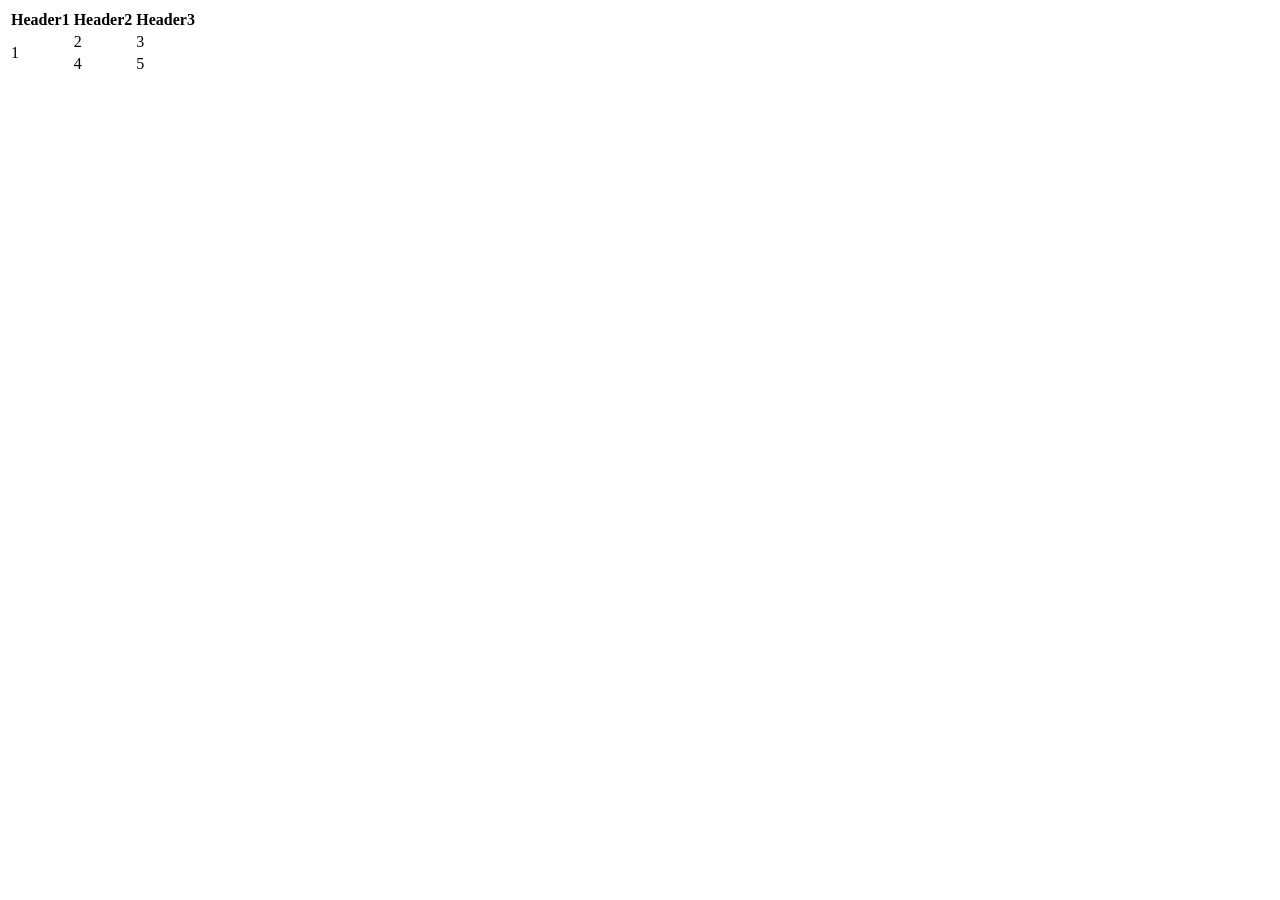
<file: html/gps/index.html>
<!DOCTYPE html>
<html>
<head>
	<title>Awesome Table!</title>
</head>
<body>
	<table>
		<tr>
			<th>Header1</th>
			<th>Header2</th>
			<th>Header3</th>
		</tr>
		<tr>
			<td rowspan="2">1</td>
			<td>2</td>
			<td>3</td>
		</tr>
		<tr>
			<td>4</td>
			<td>5</td>
		</tr>	
	</table>
	
</body>
</html>


<!-- 1. What is the purpose of HTML5 semantic tags? Which ones do you see as most useful?
The semantic tags in HTML 5 are used to give meaning and structure to the content of a webpage. I think tags like header, footer, main and section will be very useful, I also see myself using div alot in the future.
2. What is the order the browser uses to display elements on a page?
The browser moves through the code from top to bottom.
3. What did you learn about Sublime in this challenge? Do you think you'll create more handy snippets at a later date?
I learned how to create new snippets, I definately see myself creating my own snippets in the future, it's really handy!
4. What concept in this challenge was most difficult for you? How can you improve your understanding of this concept?
I sometimes struggle with when to use what semantic tag, ie section vs div. I can get better at this by reading lots of code (I've been checking out the source code for pages I'm on), also that HTML doctor flow chart is really helpful. -->
</file>
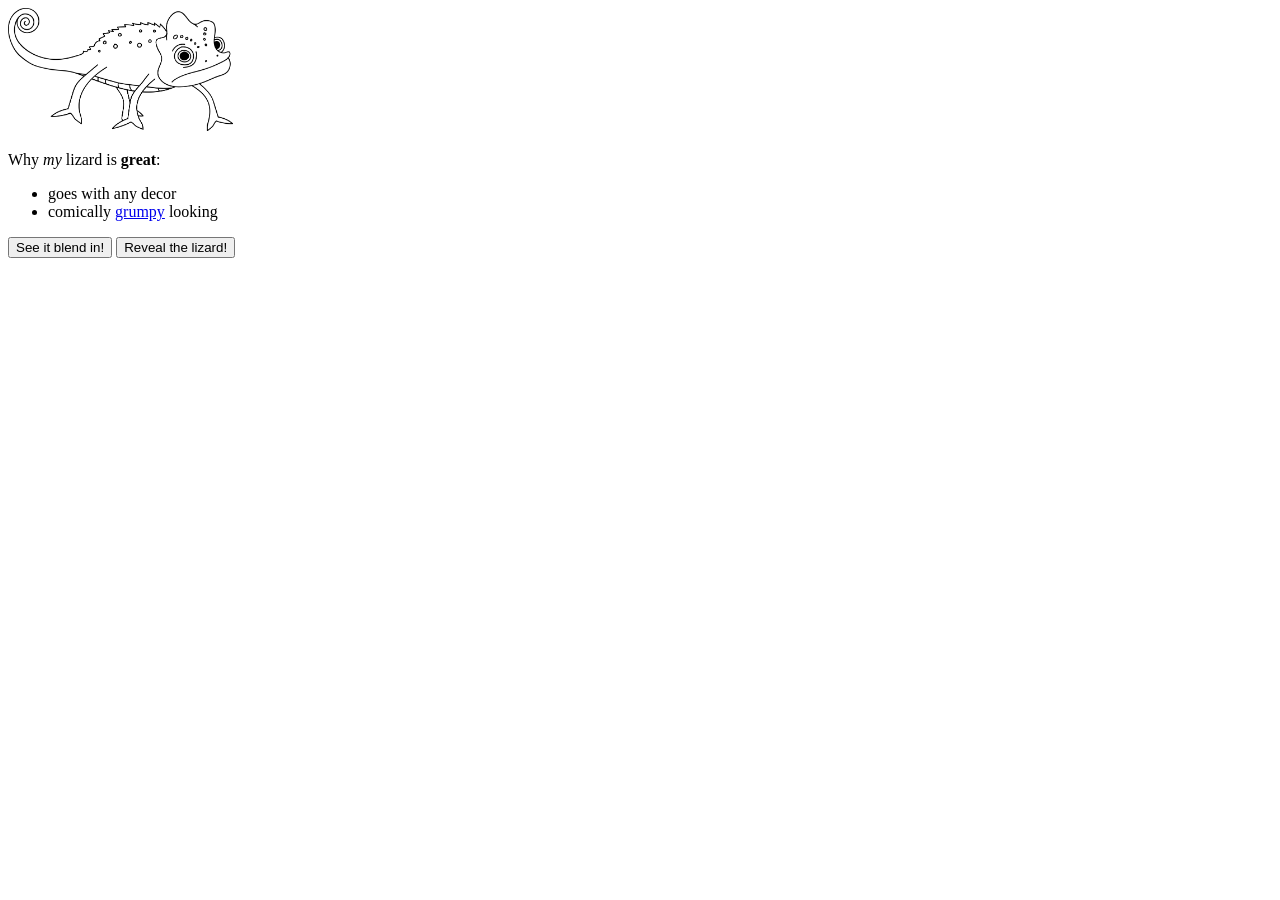
<file: web_dev/chameleon/index.html>
<!DOCTYPE html>
<html>
<head>
  <title>About My Pet</title>
  <link rel="stylesheet" href="style.css">
</head>
<body>
  <div id="about-my-pet">
    <img id="lizard-photo" src="chameleon.png">
    <p>Why <em>my</em> lizard is <strong>great</strong>:</p>
    <ul>
      <li>goes with any decor</li>
      <li>comically <a href="http://grumpy.com">grumpy</a> looking</li>
    </ul>
    <button>See it blend in!</button>
    <button>Reveal the lizard!</button>
  </div>
  <script src="script.js"></script>
</body>
</html>
</file>
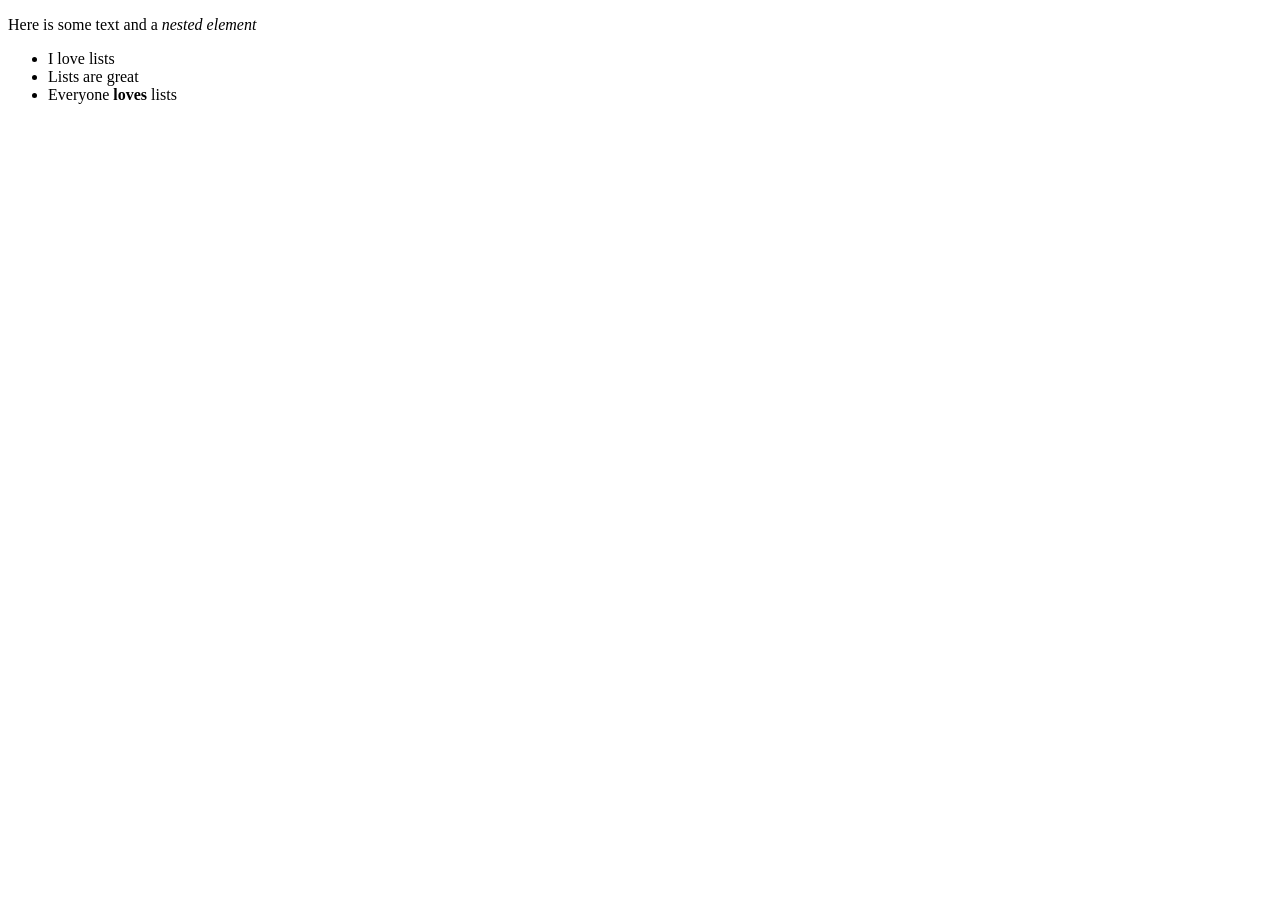
<file: web_dev/client_side_js/index.html>
<!DOCTYPE html>
<html>
<head>
	<title>DOM practice</title>
</head>
<body>
	<div>
		<p>Here is some text and a <em>nested element</em></p>
		<ul>
			<li>I love lists</li>
			<li>Lists are great</li>
			<li>Everyone <strong>loves</strong> lists</li>
		</ul>
	</div>
	<script src = "script.js"></script>
</body>
</html>
</file>
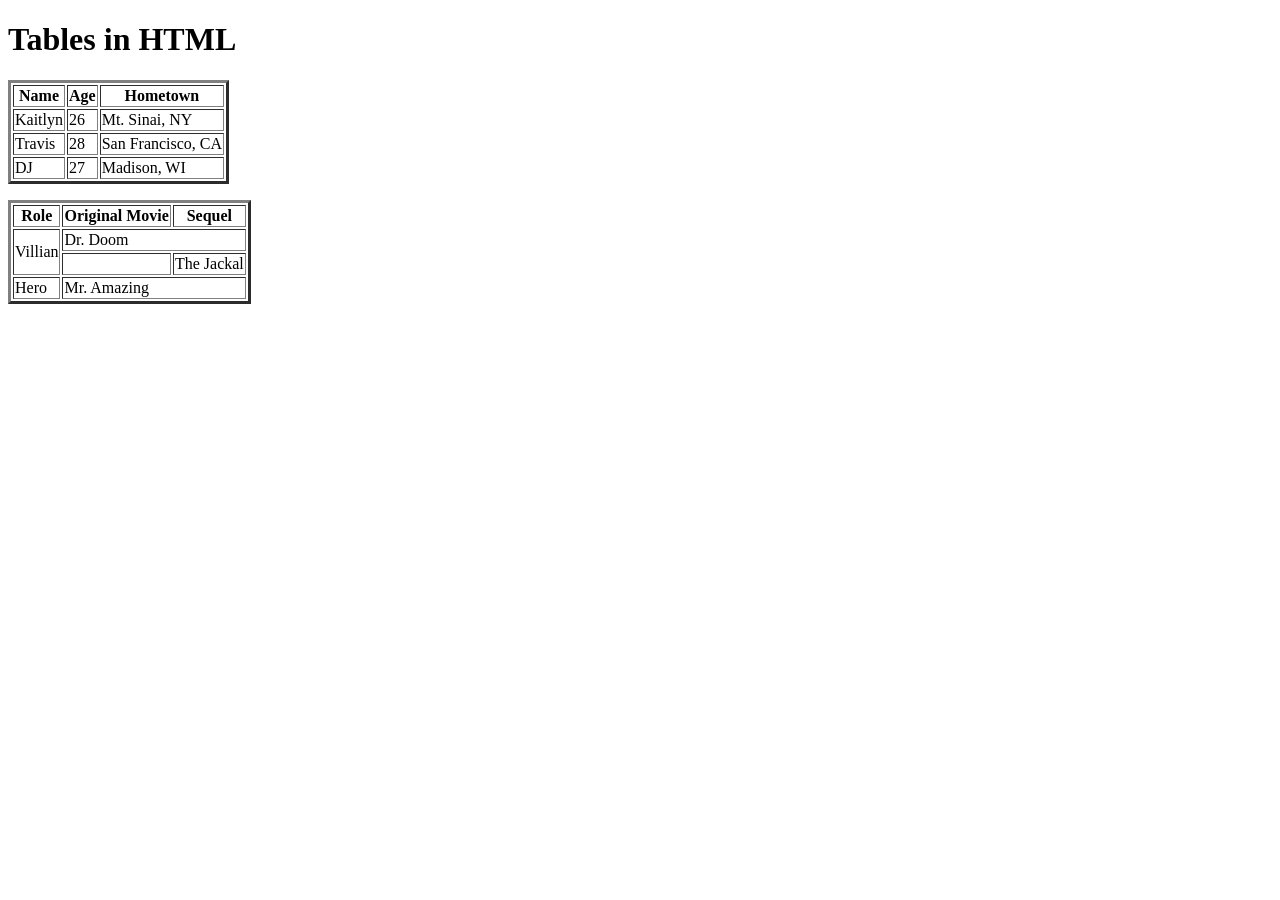
<file: html/table-practice.html>
<!DOCTYPE html>
<html>
<head>
	<title>2.3 Tables</title>
</head>
<body>
	<h1>Tables in HTML</h1>
	<table border = 3>
		<tr>
			<th>Name</th>
			<th>Age</th>
			<th>Hometown</th>
		</tr>
		<tr>
			<td>Kaitlyn</td>
			<td>26</td>
			<td>Mt. Sinai, NY</td>
		</tr>
		<tr>
			<td>Travis</td>
			<td>28</td>
			<td>San Francisco, CA</td>
		</tr>
		<tr>
			<td>DJ</td>
			<td>27</td>
			<td>Madison, WI</td>
		</tr>
	</table>
	<p></p>

	<table border = 3>
		<tr>
			<th>Role</th>
			<th>Original Movie</th>
			<th>Sequel</th>
		</tr>
		<tr>
			<td rowspan="2">Villian</td>
			<td colspan="2">Dr. Doom</td>
		</tr>
		<tr>
			<td>&nbsp;</td>
			<td>The Jackal</td>
		</tr>
		<tr>
			<td>Hero</td>
			<td colspan="2">Mr. Amazing</td>
		</tr>
	</table>
</body>
</html>
</file>
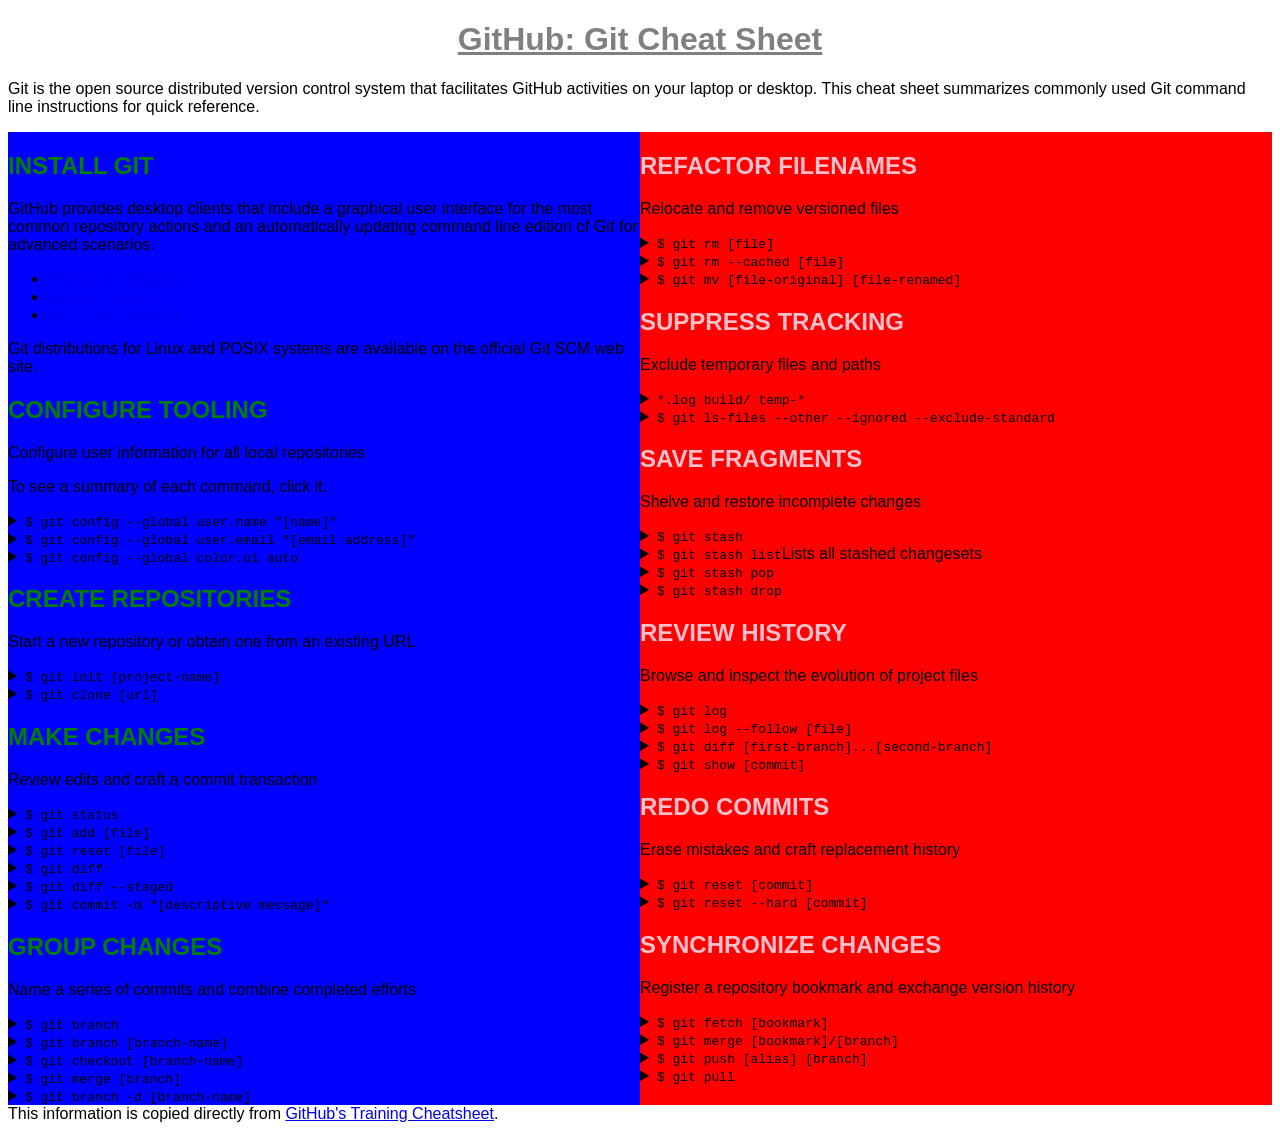
<file: css/gps/gps2-1.html>
<!--
Write your names here:
1. Kaitlyn McPartland
2. Alex Bills
We spent 1 hour on this challenge.
--> 

<!-- This challenge uses HTML5 syntax that may not be available in all browsers (It works in Chrome and Safari, from my testing. (<details> and<summary>). -->

<!DOCTYPE html>
<html lang="en">
  <head>
    <meta charset="UTF-8">
    <link rel="stylesheet" href="#">  <!-- Insert a link to the stylesheet here -->
    <title>Git Cheat Sheet</title>
    <link rel="stylesheet" href="gps2-1.css" type="text/css">
  </head>

  <body>
    <header>
      <h1>GitHub: Git Cheat Sheet</h1>
      <p>Git is the open source distributed version control system that
        facilitates GitHub activities on your laptop or desktop.
        This cheat sheet summarizes commonly used Git command line
        instructions for quick reference.</p>
    </header>

    <section class="column-1">
      <article>
        <h2>INSTALL GIT</h2>
        <p>GitHub provides desktop clients that include a graphical user
        interface for the most common repository actions and an automatically
        updating command line edition of Git for advanced scenarios.</p>
        <ul>
          <li><a href="https://windows.github.com">GitHub for Windows</a></li>
          <li><a href="https://mac.github.com">GitHub for Mac</a></li>
          <li><a href="http://git-scm.com">Git for All Platforms</a></li>
        </ul>

        Git distributions for Linux and POSIX systems are available on the
        official Git SCM web site.
      </article>

      <article>
        <h2>CONFIGURE TOOLING</h2>
        <p>Configure user information for all local repositories</p>
        <p> To see a summary of each command, click it.</p>

        <details>
          <summary><code>$ git config --global user.name "[name]"</code></summary>
          <p>Sets the name you want attached to your commit transactions</p>
        </details>

        <details>
          <summary><code>$ git config --global user.email "[email address]"</code></summary>
          <p>Sets the email you want atached to your commit transactions</p>
        </details>

        <details>
          <summary><code>$ git config --global color.ui auto</code></summary>
          <p>Enables helpful colorization of command line output</p>
        </details>
      </article>

      <article>
        <h2>CREATE REPOSITORIES</h2>
        <p>Start a new repository or obtain one from an existing URL</p>

        <details>
          <summary><code>$ git init [project-name]</code></summary>
          <p>Creates a new local repository with the specified name</p>
        </details>

        <details>
          <summary><code>$ git clone [url]</code></summary>
          <p>Downloads a project and its entire version history</p>
        </details>
      </article>

      <article>
        <h2>MAKE CHANGES</h2>
        <p>Review edits and craft a commit transaction</p>

        <details>
          <summary><code>$ git status</code></summary>
          <p>Lists all new or modified files to be committed</p>
        </details>

        <details>
          <summary><code>$ git add [file]</code></summary>
          <p>Snapshots the file in preparation for versioning</p>
        </details>

        <details>
          <summary><code>$ git reset [file]</code></summary>
          <p>Unstages the file, but preserve its contents</p>
        </details>

        <details>
          <summary><code>$ git diff</code></summary>
          <p>Shows file differences not yet staged</p>
        </details>

        <details>
          <summary><code>$ git diff --staged</code></summary>
          <p>Shows file differences between staging and the last file version</p>
        </details>

        <details>
          <summary><code>$ git commit -m "[descriptive message]"</code></summary>
          <p>Records file snapshots permanently in version history</p>
        </details>
      </article>

      <article>
        <h2>GROUP CHANGES</h2>
        <p>Name a series of commits and combine completed efforts</p>

        <details>
          <summary><code>$ git branch</code></summary>
          <p>Lists all local branches in the current repository</p>
        </details>

        <details>
          <summary><code>$ git branch [branch-name]</code></summary>
          <p>Creates a new branch</p>
        </details>

        <details>
          <summary><code>$ git checkout [branch-name]</code></summary>
          <p>Switches to the specified branch and updates the working directory</p>
        </details>

        <details>
          <summary><code>$ git merge [branch]</code></summary>
          <p>Combines the specified branch’s history into the current branch</p>
        </details>

        <details>
          <summary><code>$ git branch -d [branch-name]</code></summary>
          <p>Deletes the specified branch</p>
        </details>
      </article>
    </section>

    <section class="column-2">
      <article>
        <h2>REFACTOR FILENAMES</h2>
        <p>Relocate and remove versioned files</p>

        <details>
          <summary><code>$ git rm [file]</code></summary>
          <p>Deletes the file from the working directory and stages the deletion</p>
        </details>

        <details>
          <summary><code>$ git rm --cached [file]</code></summary>
          <p>Removes the file from version control but preserves the file locally</p>
        </details>

        <details>
          <summary><code>$ git mv [file-original] [file-renamed]</code></summary>
          <p>Changes the file name and prepares it for commit</p>
        </details>
      </article>

      <article>
        <h2>SUPPRESS TRACKING</h2>
        <p>Exclude temporary files and paths</p>

        <details>
          <summary><code>*.log
                    build/
                    temp-*
          </code></summary>
          <p>A text file named .gitignore suppresses accidental versioning of files and paths matching the specified paterns</p>
        </details>

        <details>
          <summary><code>$ git ls-files --other --ignored --exclude-standard</code></summary>
          <p>Lists all ignored files in this project</p>
        </details>
      </article>

      <article>
        <h2>SAVE FRAGMENTS</h2>
        <p>Shelve and restore incomplete changes</p>

        <details>
          <summary><code>$ git stash</code></summary>
          <p>Temporarily stores all modified tracked files</p>
        </details>

        <details>
          <summary><code>$ git stash list</code>Lists all stashed changesets</summary>
          <p></p>
        </details>

        <details>
          <summary><code>$ git stash pop</code></summary>
          <p>Restores the most recently stashed files</p>
        </details>

        <details>
          <summary><code>$ git stash drop</code></summary>
          <p>Discards the most recently stashed changeset</p>
        </details>

      </article>

      <article>
        <h2>REVIEW HISTORY</h2>
        <p>Browse and inspect the evolution of project files</p>

        <details>
          <summary><code>$ git log</code></summary>
          <p>Lists version history for the current branch</p>
        </details>

        <details>
          <summary><code>$ git log --follow [file]</code></summary>
          <p>Lists version history for a file, including renames</p>
        </details>

        <details>
          <summary><code>$ git diff [first-branch]...[second-branch]</code></summary>
          <p>Shows content differences between two branches</p>
        </details>

        <details>
          <summary><code>$ git show [commit]</code></summary>
          <p>Outputs metadata and content changes of the specified commit</p>
        </details>
      </article>

      <article>
        <h2>REDO COMMITS</h2>
        <p>Erase mistakes and craft replacement history</p>

        <details>
          <summary><code>$ git reset [commit]</code></summary>
          <p>Undoes all commits after [commit], preserving changes locally</p>
        </details>

        <details>
          <summary><code>$ git reset --hard [commit]</code></summary>
          <p>Discards all history and changes back to the specified commit</p>
        </details>
      </article>

      <article>
        <h2>SYNCHRONIZE CHANGES</h2>
        <p>Register a repository bookmark and exchange version history</p>

        <details>
          <summary><code>$ git fetch [bookmark]</code></summary>
          <p>Downloads all history from the repository bookmark</p>
        </details>

        <details>
          <summary><code>$ git merge [bookmark]/[branch]</code></summary>
          <p>Combines bookmark’s branch into current local branch</p>
        </details>

        <details>
          <summary><code>$ git push [alias] [branch]</code></summary>
          <p>Uploads all local branch commits to GitHub</p>
        </details>

        <details>
          <summary><code>$ git pull</code></summary>
          <p>Downloads bookmark history and incorporates changes</p>
        </details>
      </article>
    </section>

    <footer>
      This information is copied directly from <a href="https://training.github.com/kit/downloads/github-git-cheat-sheet.pdf">GitHub's Training Cheatsheet</a>.
    </footer>
  <!-- Add your reflection here as a comment.
Reflection:
I am feeling much more confident with CSS this week than last week. I still have a hard time remembering all of the different properties you can use, but I'm getting a better understanding of what's possible and where to find it. I typically like to test out my ideas and code more often when I'm working by myself than I did during this GPS because I felt a little strange doing it with a pair watching or telling them to test something out, but John encouraged me to test/try/break my code more so next pairing session I will feel a little more confident about playing around and testing things out.
   -->
  </body>
</html>
</file>
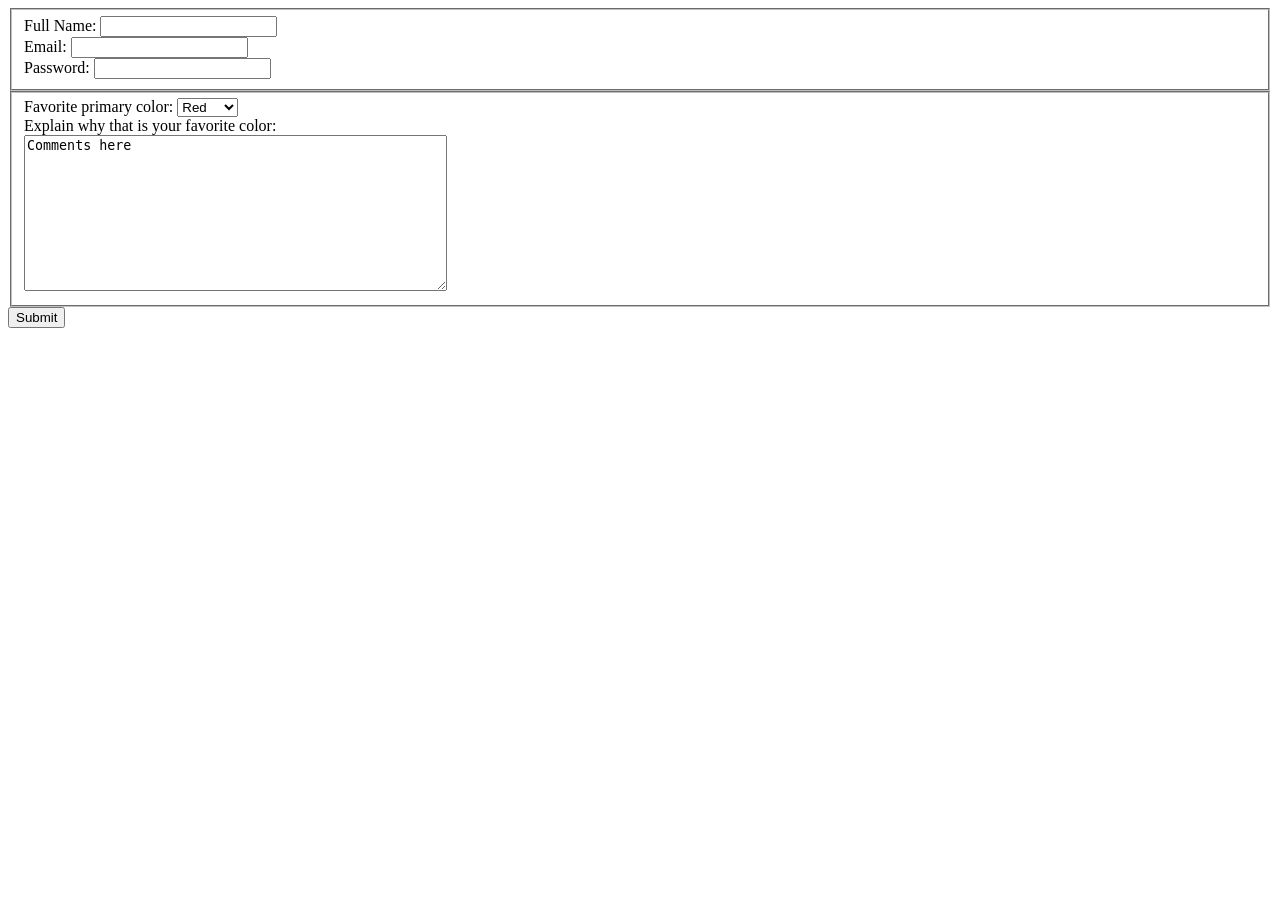
<file: html/forms/practice-form.html>
<!DOCTYPE html>
<html>
<head>
	<title>Release 2</title>
</head>
<body>
	<form action="success.html" method="post">
		<fieldset>
			<div>
				<label>Full Name:</label>
				<input type="text" name="fullname">
			</div>
			<div>
				<label>Email:</label>
				<input type="email" name="email">
			</div>
			<div>
				<label>Password:</label>
				<input type="password" name="password">
			</div>
		</fieldset>
		<fieldset>
			<div>
				<label>Favorite primary color:</label>
				<select name="color">
					<option value="Red">Red</option>
					<option value="Blue">Blue</option>
					<option value="Yellow">Yellow</option>
				</select>
			</div>
			<div>
				<label>Explain why that is your favorite color:</label>
			</div>
			<div>
				<textarea name="text" rows="10" cols="50">Comments here</textarea>
			</div>
		</fieldset>
		<button type="submit">Submit</button>
	</form>		
</body>
</html>
</file>
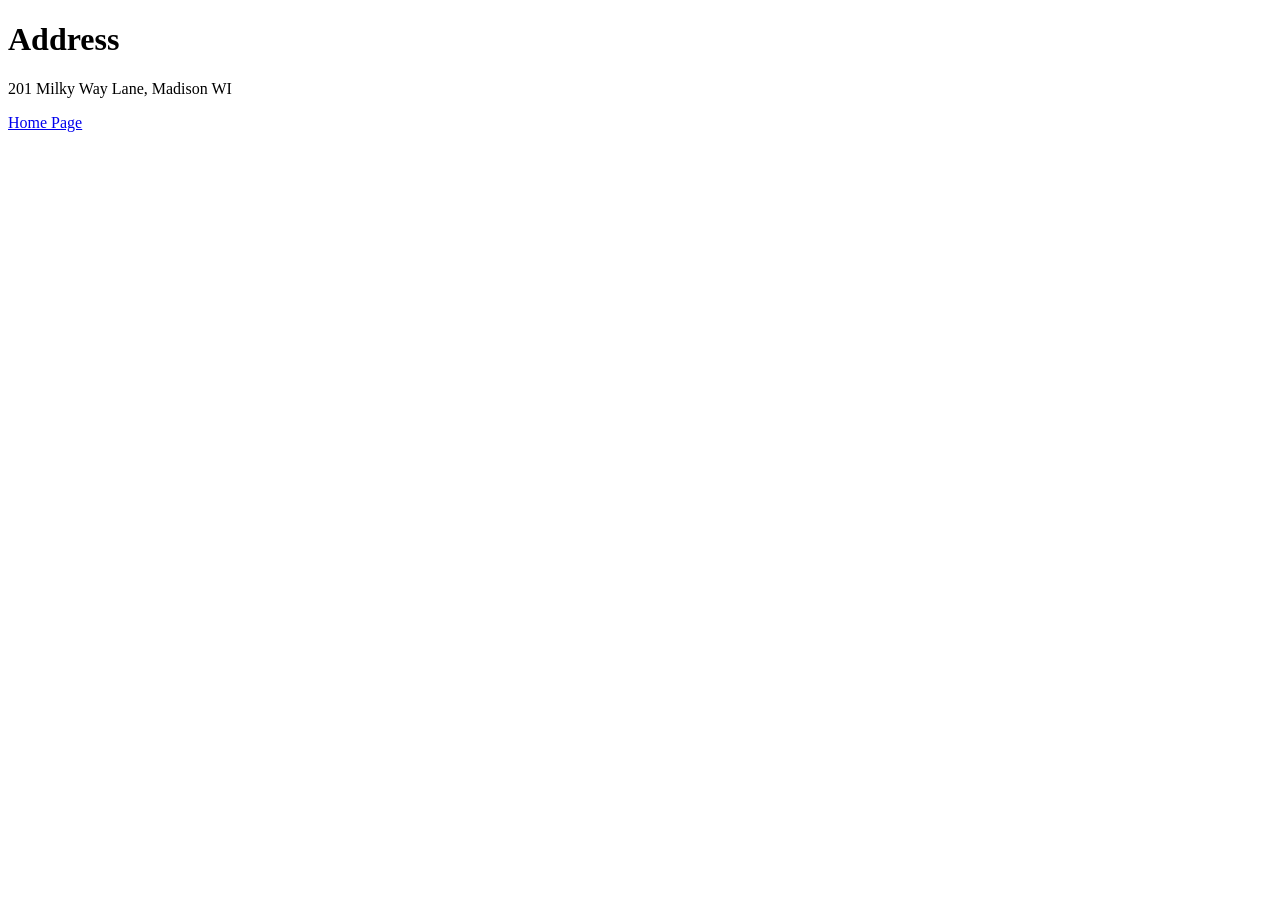
<file: html/moon_bootz/contact.html>
<!DOCTYPE html>
<html>
<head>
	<title>About Page</title>
</head>
<body>
	<h1>Address</h1>
	<p>201 Milky Way Lane, Madison WI</p>

	<footer>
		<a href="index.html">Home Page</a>
	</footer>

</body>

</html>
</file>
<file: web_dev/chameleon/style.css>
#lizard-photo {
  width: 225px;
  height: auto;
}
</file>
<file: css/gps/gps2-1.css>
body {
  font-family: helvetica;
  
}

h1 {
  text-align: center;
  color: grey;
  text-decoration: underline;
}

.column-1 {
  background-color:blue;
}

.column-2 {
  background-color:red;
}
.column-1, .column-2 {
  display: table-cell;
  width: 45%;
  vertical-align: top;
}
.column-2 h2 {
  color:pink;
}

.column-1>article>h2 {
  color: green;
}
</file>
